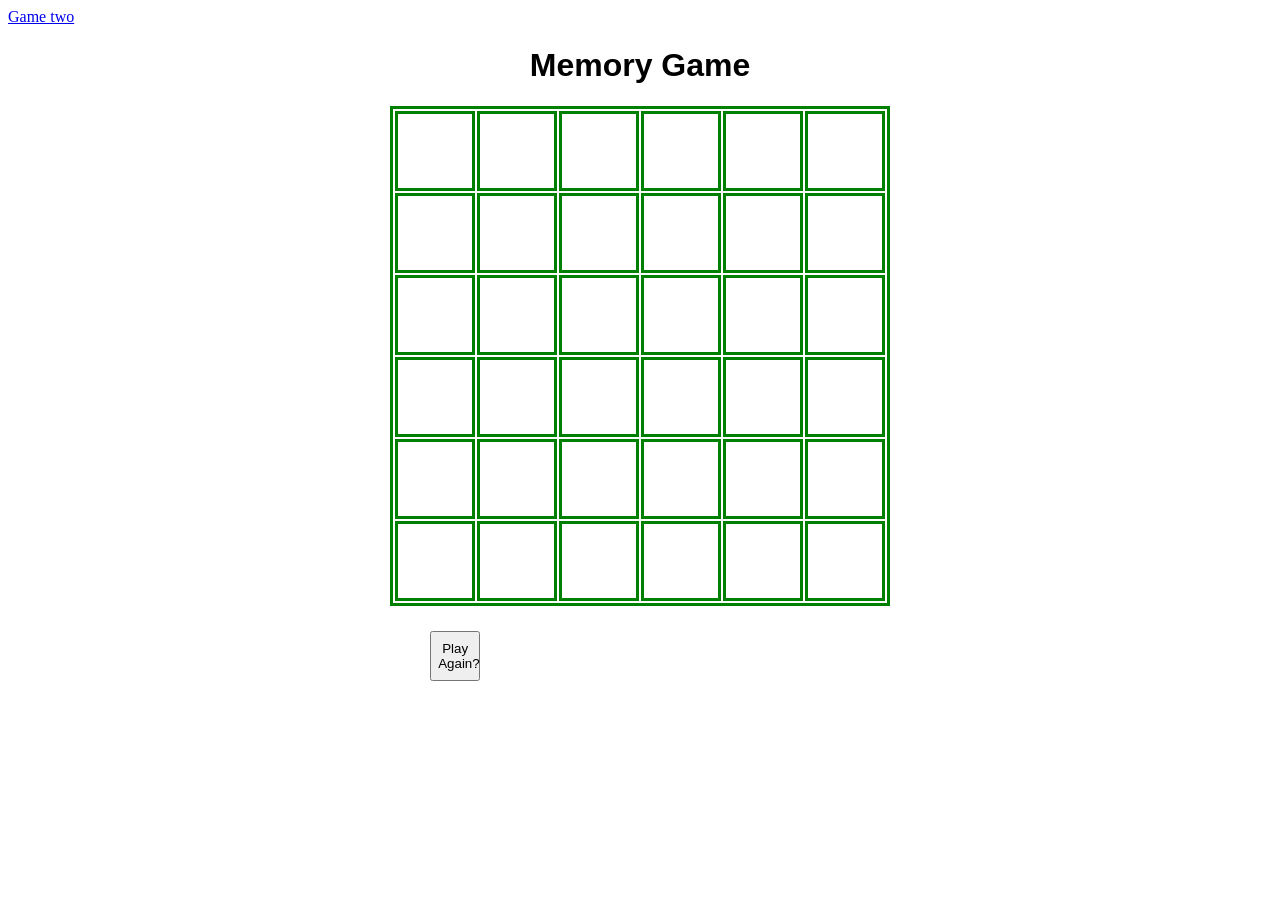
<file: index.html>
<!DOCTYPE html>
<html>
<head>
  <title>Javascript Games</title>
<link rel="stylesheet" type="text/css" href="style.css">



</head>
<body>

<a href="index2.html">Game two</a>

<div id="memory-game" class="board">
  </div>
</body>
<script type="text/javascript" src="main.js"></script>
</html>
</file>
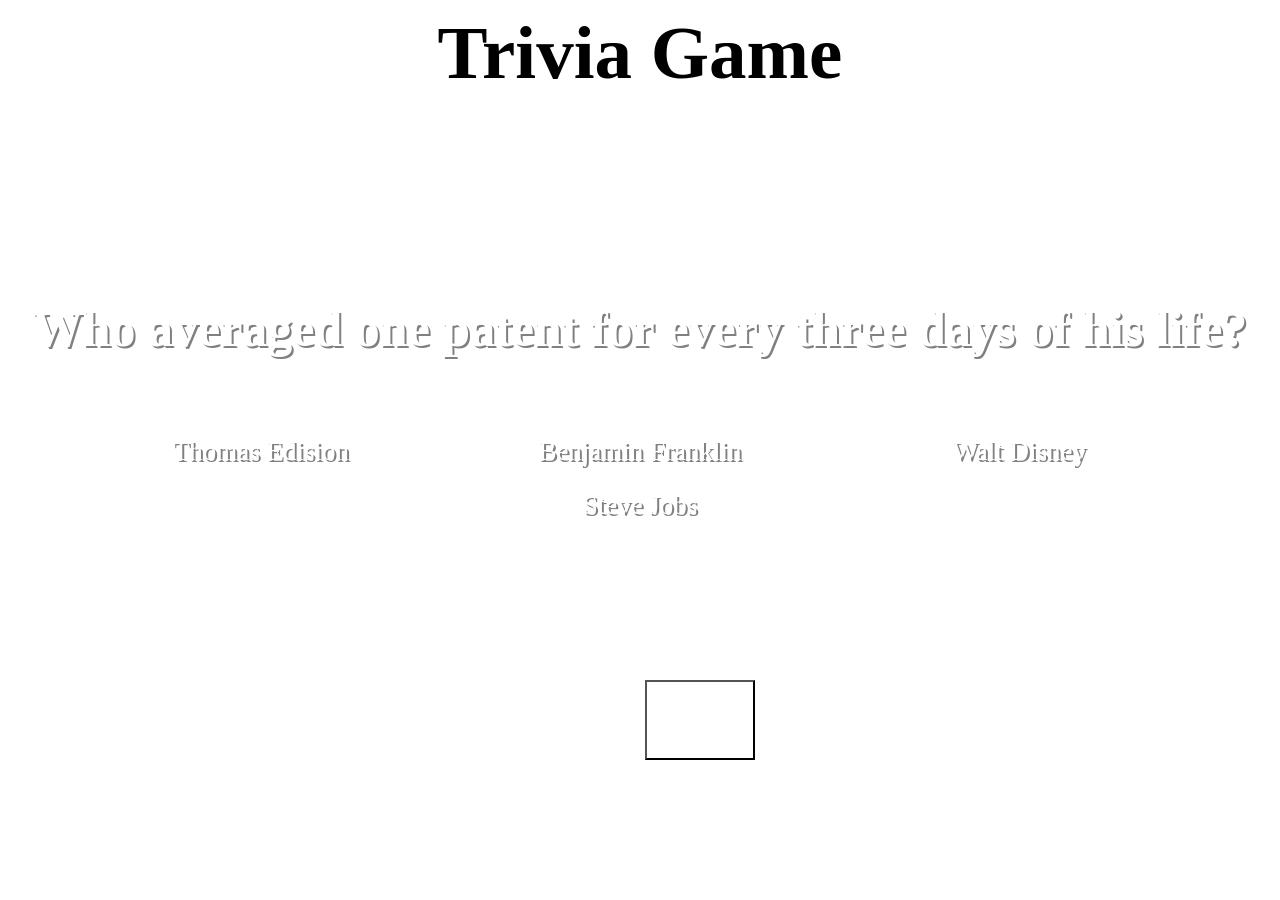
<file: index2.html>
<!DOCTYPE html>
<html>
<head>
  <title>Trivia Game</title>
  <link rel="stylesheet" type="text/css" href="style2.css">
  <script type="text/javascript" src="main2.js"></script>
</head>


<body>

<div class="result">

</div>

    <div id="quiz">

      <p class="questions">

      </p>

      <div class="answers">

      </div>

      <div class="choices">



    </div>

  </div>


</body>
</file>
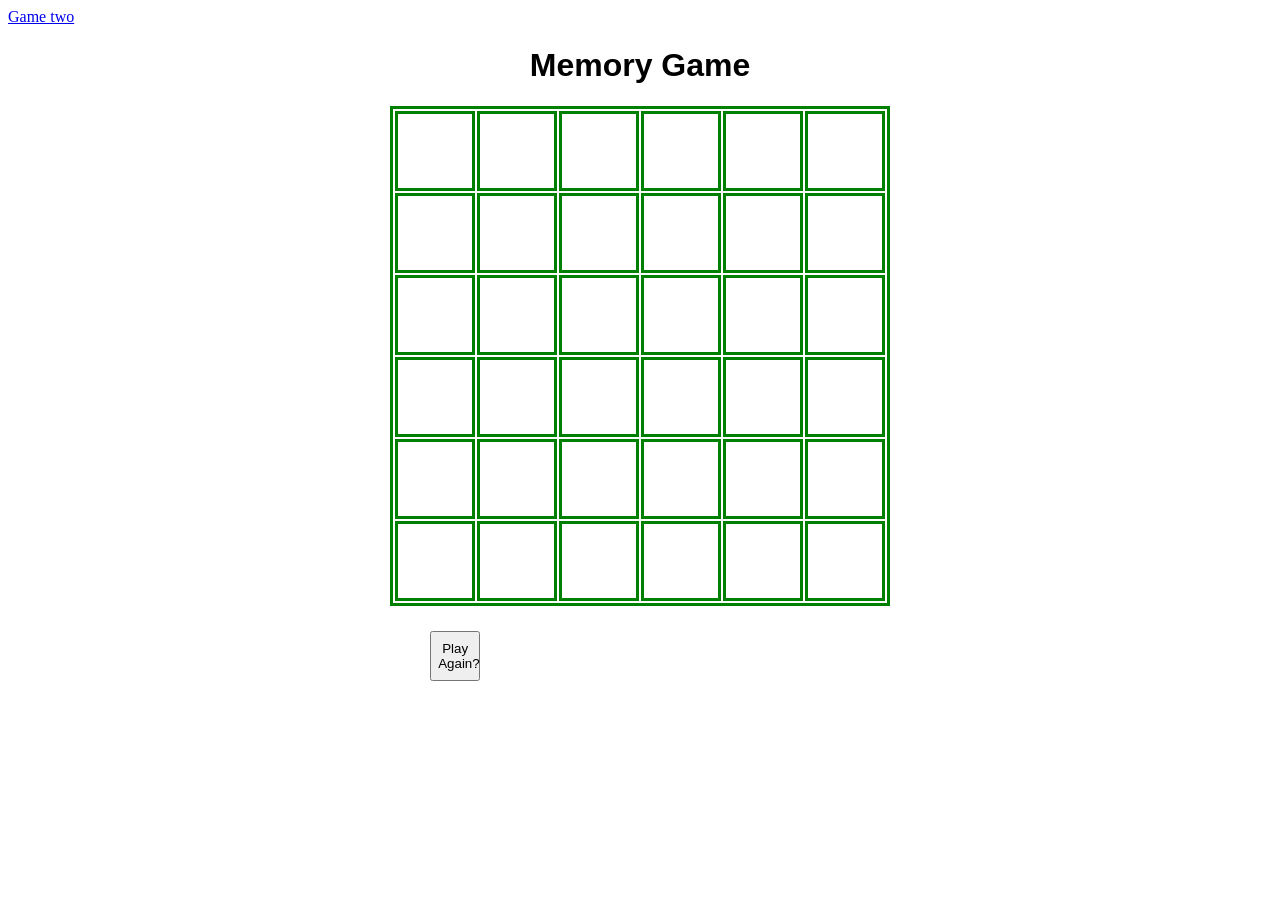
<file: index3.html>
<!DOCTYPE html>
<html>
<head>
  <title>Javascript Games</title>
<link rel="stylesheet" type="text/css" href="style.css">



</head>
<body>
<a href="index2.html">Game two</a>
<div id="memory-game" class="board">
  </div>
</body>
<script type="text/javascript" src="main.js"></script>
</html>
</file>
<file: style.css>
/*body{
  background-color: grey;
}*/




h1 {
  text-align: center;
  font-color: rgb (25, 25, 112);
  font-family: Helvetica, serif;
}

/*.piece {
  height: 79px;
  width: 80px;
  border: 1px solid black;
  background-color: url('http://i.imgur.com/976Nlgu.png?1');

}

.board {
  height: 480px;
  width: 474px;
  display: inline-block;
  border: 1em solid red;
  margin-left: 31%;
}
*/


button {
  width: 50px;
  height: 50px;
  font-family: helvetica;
  margin-top: 2%;
  margin-left: 33.4%;
}





table{
 width: 500px;
 height: 500px;
 margin: 0 auto;
}

table, tr, td{
 border: 3px solid green;

}

td{
 width: 50px;
 height: 50px;
 /*background-image: url(http://i.imgur.com/976Nlgu.png?1);
}
</file>
<file: style2.css>
h1 {
  text-align: center;
  padding-top: 100px;
  font-size: 75px;
  margin-top: -850px;
  /*justify-content: flex-start;*/
  z-index: 2;
}

#quiz {
  background-image: url('http://i.imgur.com/1QtW5d7.jpg?1');
  padding-bottom: 100px;
  border-radius: 25px;
  width: 100%;
  height: 400px;
  color: white;
  text-shadow: 2px 2px grey;
  text-align: center;
  margin: 0 auto;
  margin-top: 150px;
  z-index: 0;

}

.questions {
  font-size: 50px;
  font-weight: 700;
  font-style: helvetica;
  padding: 20px;
  /*margin-top: 350px;*/
  padding-top: 150px;
  z-index: 1;
}

.answers div {
  padding: 8px 0 0 0;
  font-size: 27px;
  display: inline-block;
  width: 30%;
  margin: 0 auto;
  padding-bottom: 15px;
  z-index: 1;
}

.answers div:hover {
  cursor: pointer;
  color: red;
  }

button{
  background: url('http://i.imgur.com/WXH5MM4.jpg?2');
  height: 80px;
  width: 110px;
  margin-left: 637px;
  margin-top: 30px;
  font-style: helvetica;
  color: white;
}

/*.score {
  height: 100px;
  width: 100px;
  margin: 0 auto;    // will try to use this when i work on getting this game to score this week
  border: 1px solid red;
}*/

#result{
  display: inline-block;
  height: 50px;
  width: 100px;

}

 .right, .wrong {
  background-image: url('http://i.imgur.com/AGqwEDC.jpg?1');
  width: 90px;
  height: 90px;
  line-height: 30px;
  padding-left: 4px;
  float: left;
  margin-left: 2px;
  margin-top: 2px;
  border-radius: 60px;
}

.wrong {
  background-image: url('http://i.imgur.com/xKXNJds.jpg?1');
}
</file>
